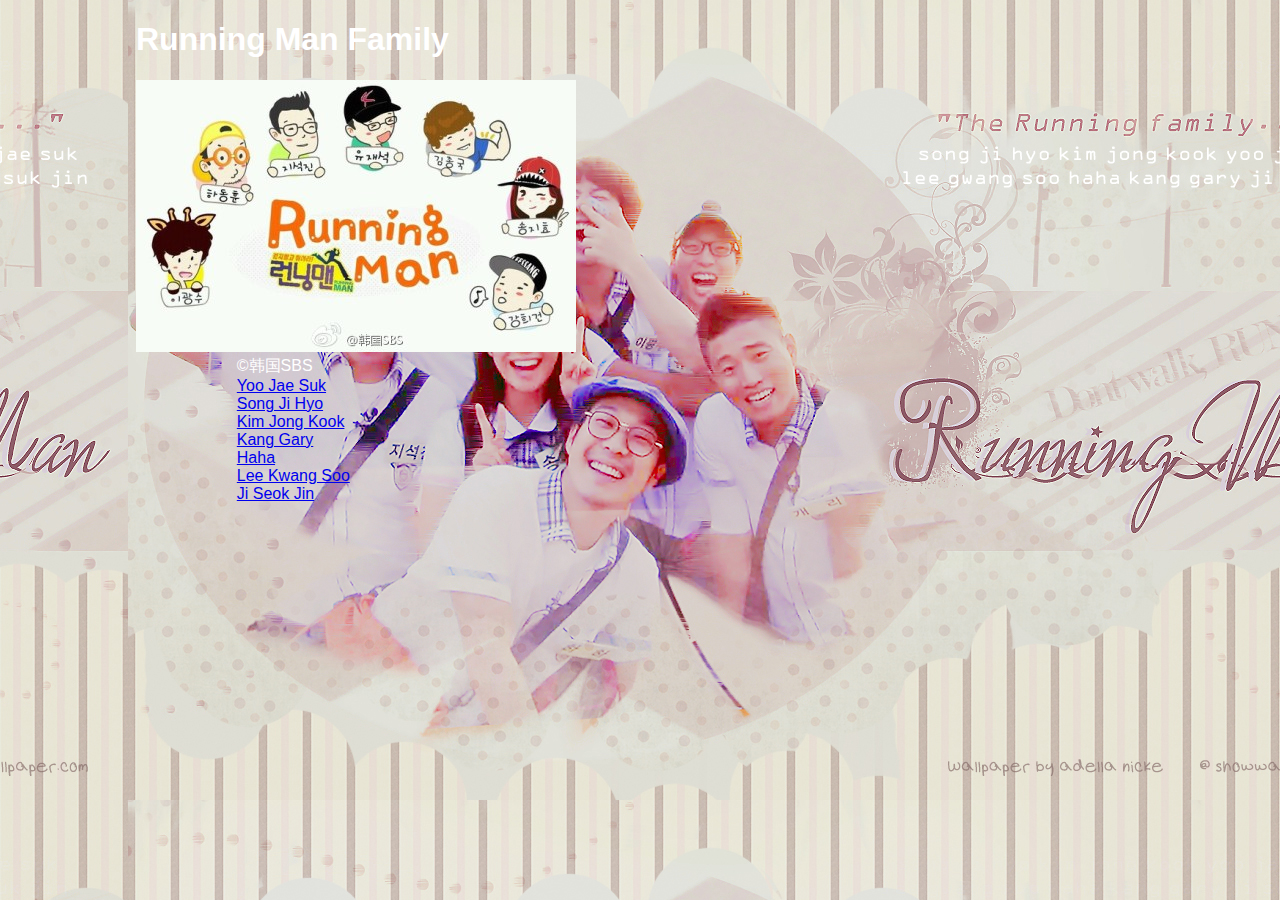
<file: index.html>
<!doctype html>
<html>
	<head>
		<meta charset="UTF-8">
		<link rel="stylesheet" href="Running_Man_CSS.css" type="text/css">
		<title>index</title>
	</head>
	<body>
		<h1>Running Man Family</h1>
		<img src="Running_Man_Family.jpg" width="440" height="272" alt="Running Man Family">
		<p>©韩国SBS</p>
		<p><a href="Yoo_Jae_Suk.html">Yoo Jae Suk</a></p>
		<p><a href="Song_Ji_Hyo.html">Song Ji Hyo</a></p>
		<p><a href="Kim_Jong_Kook.html">Kim Jong Kook</a></p>
		<p><a href="Kang_Gary.html">Kang Gary</a></p>
		<p><a href="Haha.html">Haha</a></p>
		<p><a href="Lee_Kwang_Soo.html">Lee Kwang Soo</a></p>
		<p><a href="Ji_Seok_Jin.html">Ji Seok Jin</a></p>
	</body>
</html>
</file>
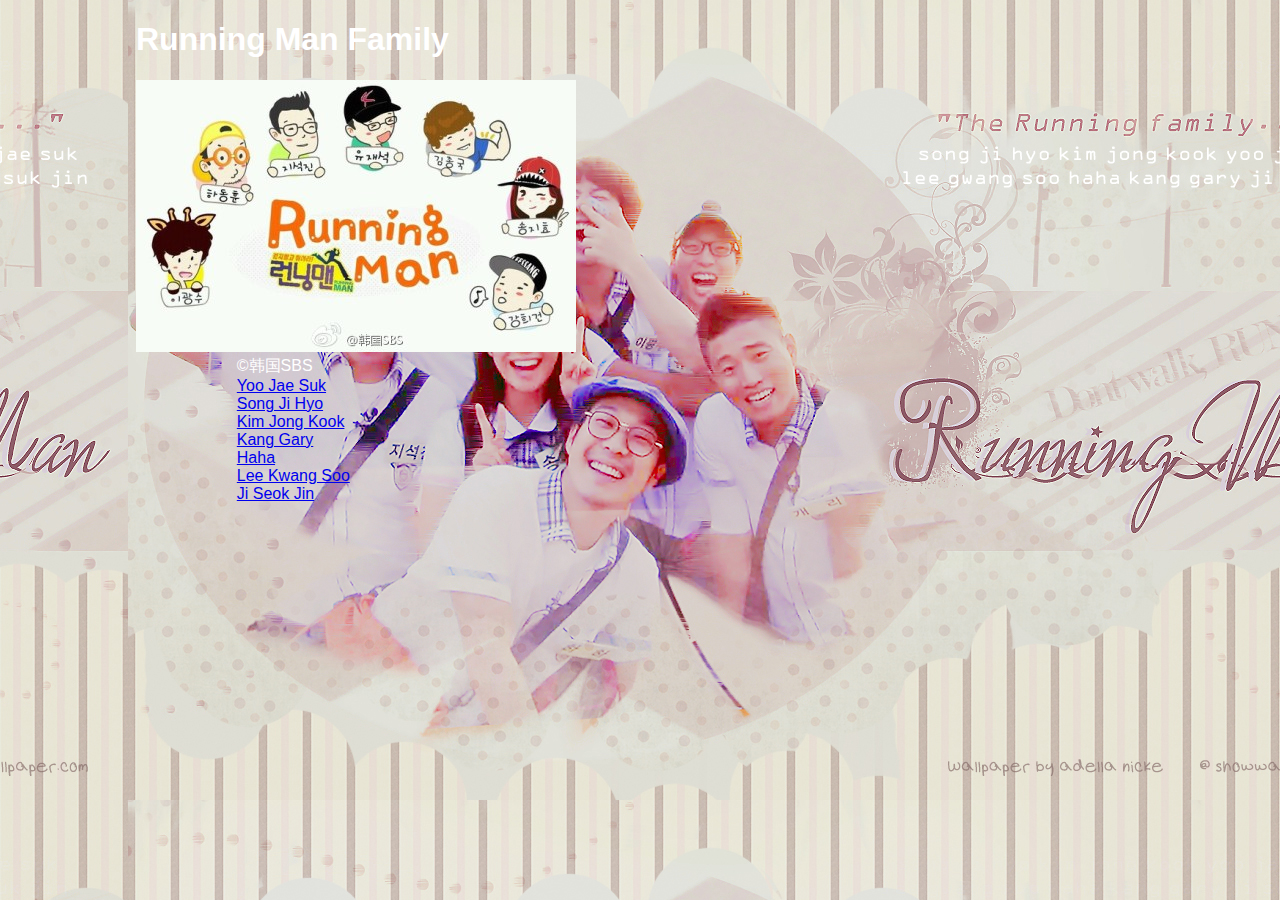
<file: Index.html>
<!doctype html>
<html>
	<head>
		<meta charset="UTF-8">
		<link rel="stylesheet" href="Running_Man_CSS.css" type="text/css">
		<title>Index</title>
	</head>
	<body>
		<h1>Running Man Family</h1>
		<img src="Running_Man_Family.jpg" width="440" height="272" alt="Running Man Family">
		<p>©韩国SBS</p>
		<p><a href="file:///F:/School%20work/ICS/Yoo_Jae_Suk.html">Yoo Jae Suk</a></p>
		<p><a href="file:///F:/School%20work/ICS/Song_Ji_Hyo.html">Song Ji Hyo</a></p>
		<p><a href="file:///F:/School%20work/ICS/Kim_Jong_Kook.html">Kim Jong Kook</a></p>
		<p><a href="file:///F:/School%20work/ICS/Kang_Gary.html">Kang Gary</a></p>
		<p><a href="file:///F:/School%20work/ICS/Haha.html">Haha</a></p>
		<p><a href="file:///F:/School%20work/ICS/Lee_Kwang_Soo.html">Lee Kwang Soo</a></p>
		<p><a href="file:///F:/School%20work/ICS/Ji_Seok_Jin.html">Ji Seok Jin</a></p>
	</body>
</html>
</file>
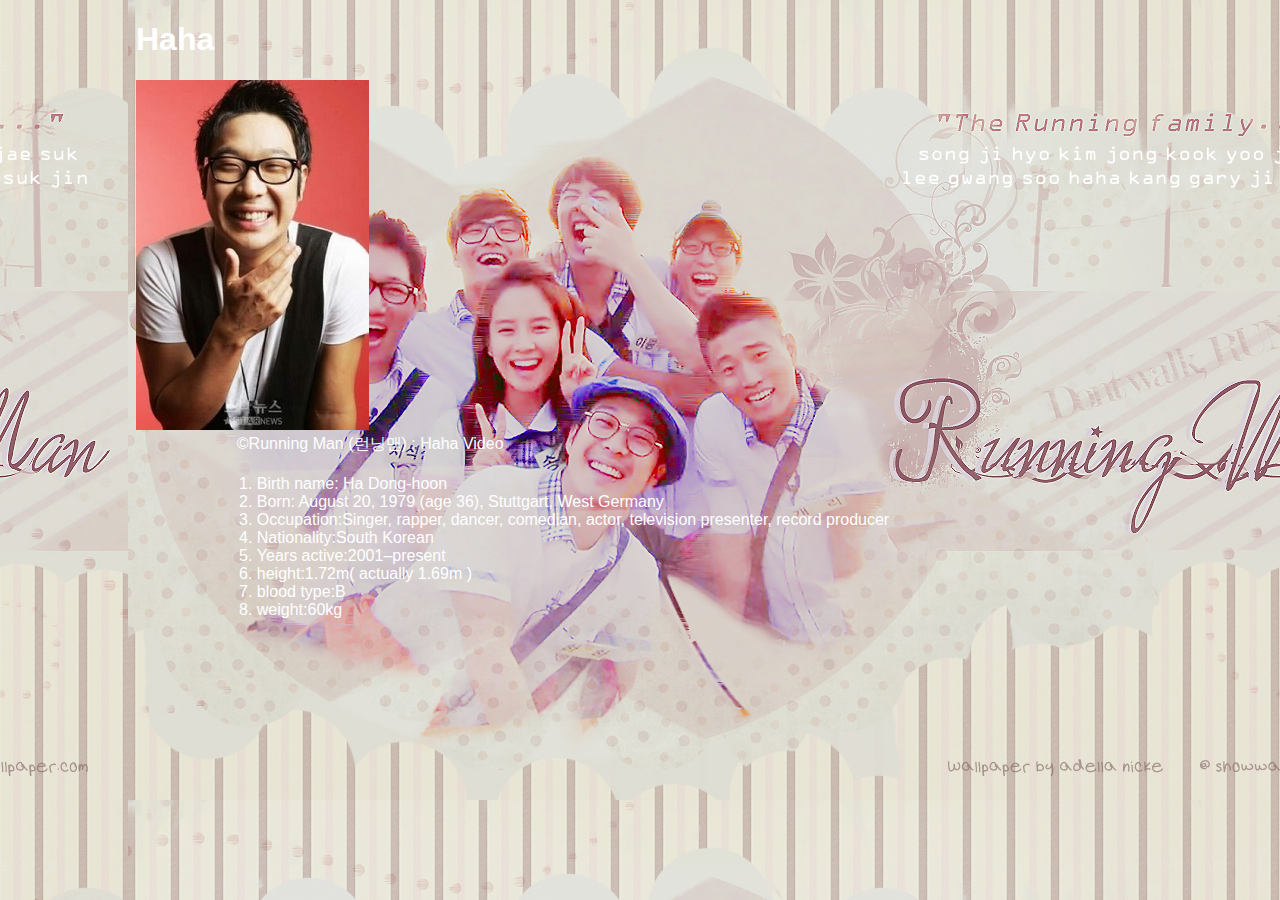
<file: Haha.html>
<!doctype html>
<html>
	<head>
		<meta charset="UTF-8">
		<link rel="stylesheet" href="Running_Man_CSS.css" type="text/css">
		<title>Haha</title>
	</head>
	<body>
		<h1>Haha</h1>
		<img src="Haha.jpg" width="233" height="350" alt="Haha">
		<p>©Running Man (런닝맨) : Haha Video</p>
		<ol>
		<li>Birth name: Ha Dong-hoon</li>
		<li>Born: August 20, 1979 (age 36), Stuttgart, West Germany</li>
		<li>Occupation:Singer, rapper, dancer, comedian, actor, television presenter, record producer</li>
		<li>Nationality:South Korean</li>
		<li>Years active:2001–present</li>
		<li>height:1.72m( actually 1.69m )</li>
		<li>blood type:B</li>
		<li>weight:60kg</li>
		</ol>
	</body>
</html>
</file>
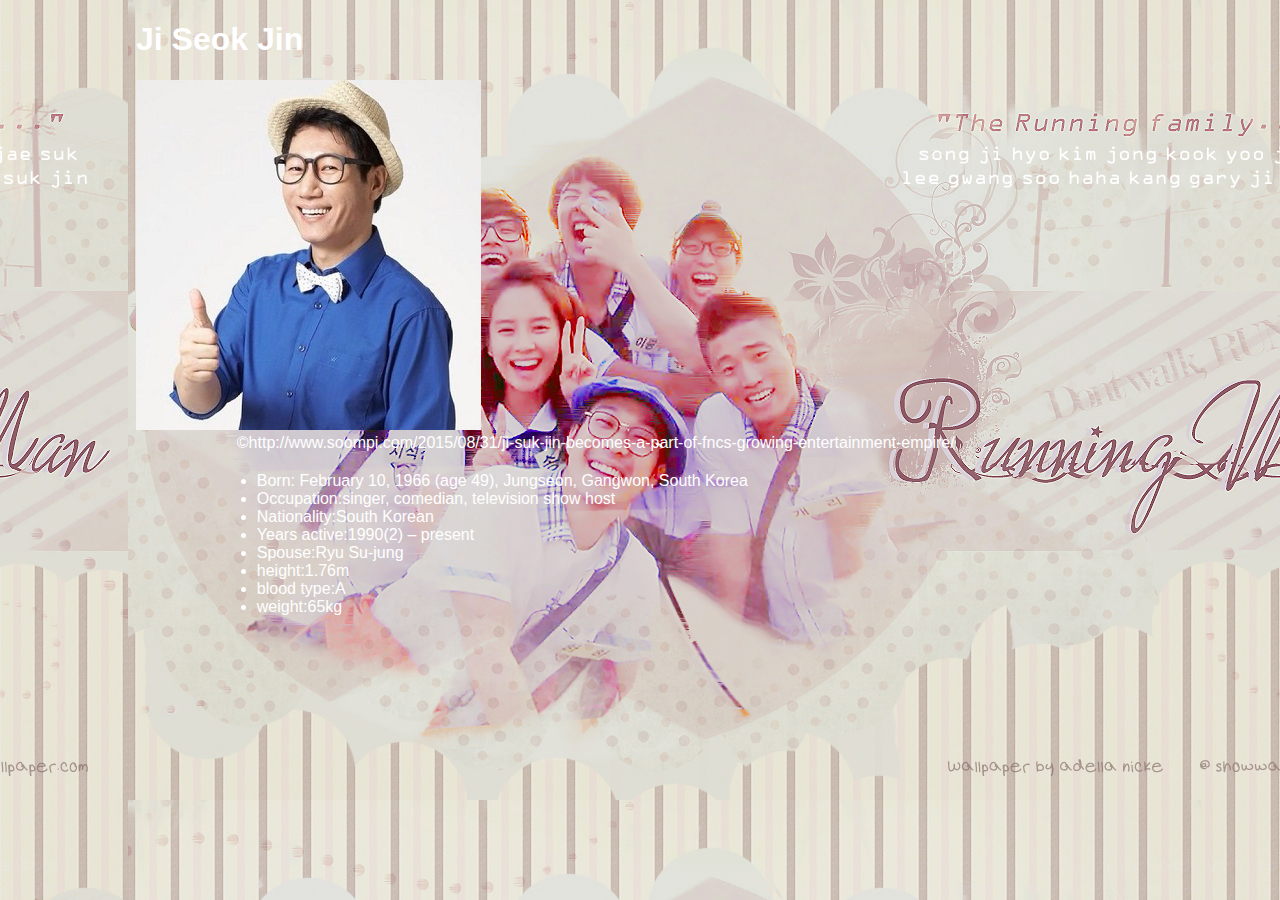
<file: Ji_Seok_Jin.html>
<!doctype html>
<html>
	<head>
		<meta charset="UTF-8">
		<link rel="stylesheet" href="Running_Man_CSS.css" type="text/css">
		<title>Ji_Seok_Jin</title>
	</head>
	<body>
		<h1>Ji Seok Jin</h1>
		<img src="ji-suk-jin.jpg" width="345" height="350" alt="Ji Seok-Jin">
		<p>©http://www.soompi.com/2015/08/31/ji-suk-jin-becomes-a-part-of-fncs-growing-entertainment-empire/</p>
		<ul>
		<li>Born: February 10, 1966 (age 49), Jungseon, Gangwon, South Korea</li>
		<li>Occupation:singer, comedian, television show host</li>
		<li>Nationality:South Korean</li>
		<li>Years active:1990(2) – present</li>
		<li>Spouse:Ryu Su-jung</li>
		<li>height:1.76m</li>
		<li>blood type:A</li>
		<li>weight:65kg</li>
		</ul>
	</body>
</html>
</file>
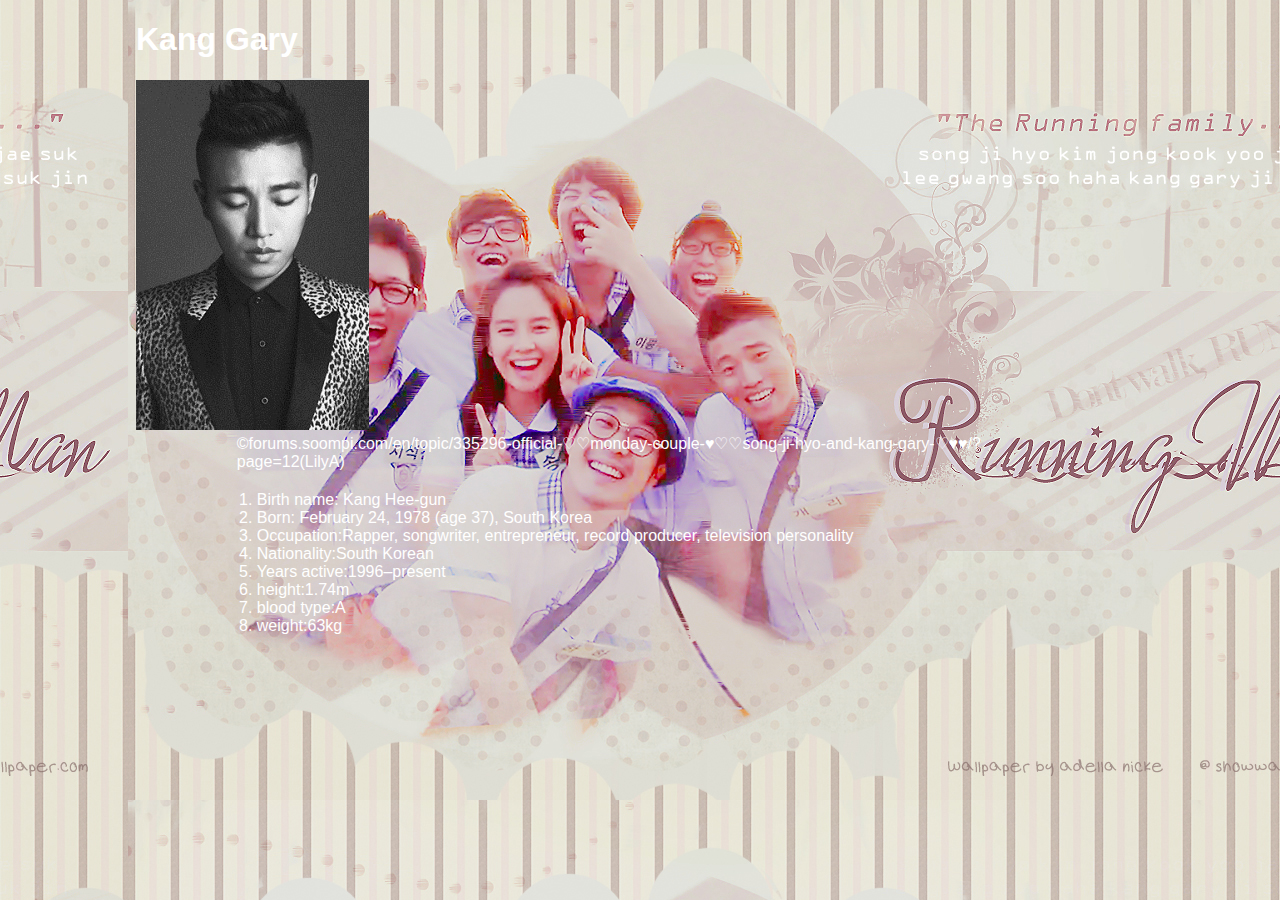
<file: Kang_Gary.html>
<!doctype html>
<html>
	<head>
		<meta charset="UTF-8">
		<link rel="stylesheet" href="Running_Man_CSS.css" type="text/css">
		<title>Kang_Gary</title>
	</head>
	<body>
		<h1>Kang Gary</h1>
		<img src="Gary.jpg" width="233" height="350" alt="Kang_Gary">
		<p>©forums.soompi.com/en/topic/335296-official-♡♡monday-couple-♥♡♡song-ji-hyo-and-kang-gary-♡♥♥/?page=12(LilyA)</p>
		<ol>
		<li>Birth name: Kang Hee-gun</li>
		<li>Born: February 24, 1978 (age 37), South Korea</li>
		<li>Occupation:Rapper, songwriter, entrepreneur, record producer, television personality</li>
		<li>Nationality:South Korean</li>
		<li>Years active:1996–present</li>
		<li>height:1.74m</li>
		<li>blood type:A</li>
		<li>weight:63kg</li>
		</ol>
	</body>
</html>
</file>
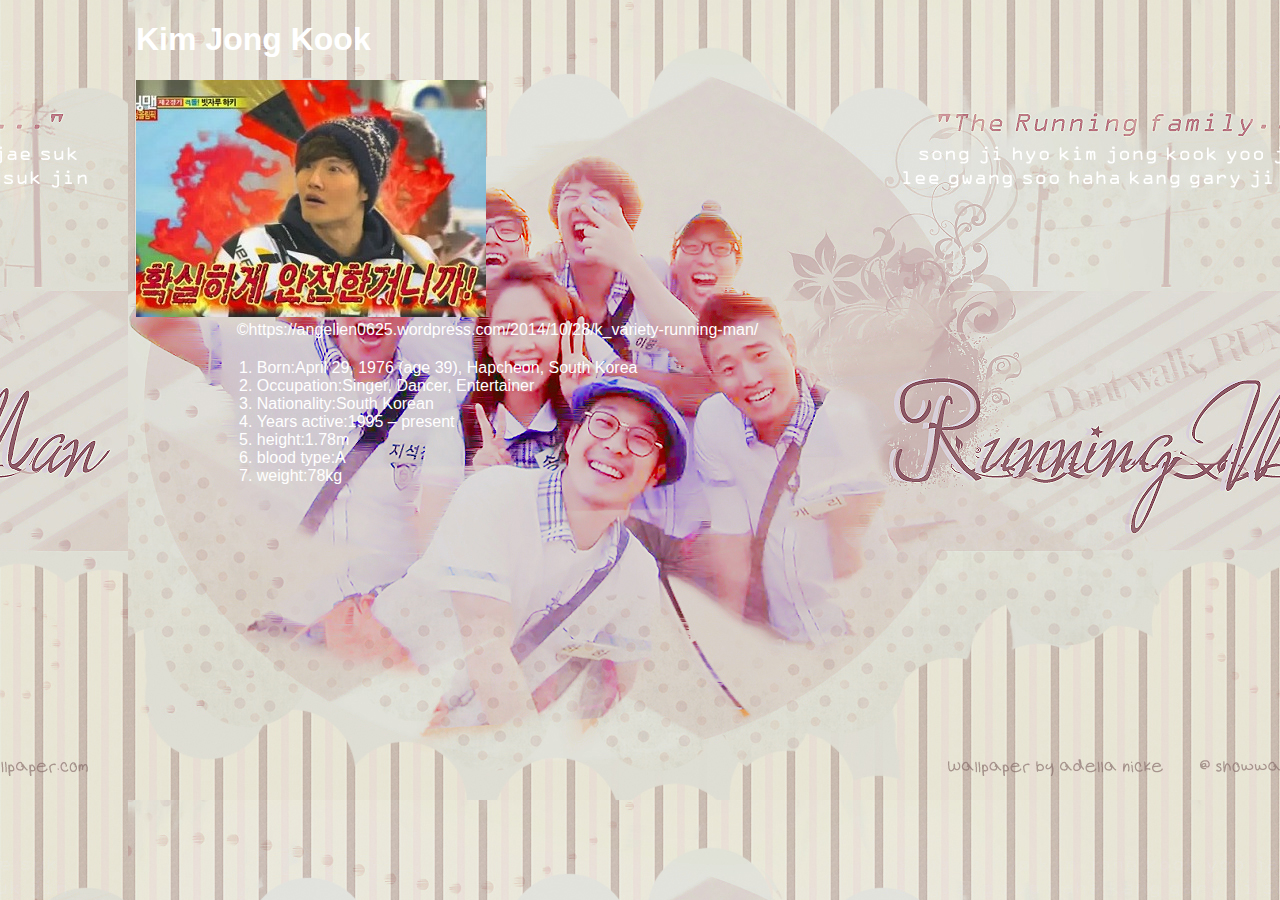
<file: Kim_Jong_Kook.html>
<!doctype html>
<html>
	<head>
		<meta charset="UTF-8">
		<link rel="stylesheet" href="Running_Man_CSS.css" type="text/css">
		<title>Kim_Jong_Kook</title>
	</head>
	<body>
		<h1>Kim Jong Kook</h1>
		<img src="Kim_Jong_Kook.jpg" width="350" height="237" alt="Kim Jong-Kook">
		<p>©https://angelien0625.wordpress.com/2014/10/28/k_variety-running-man/</p>
		<ol>
		<li>Born:April 29, 1976 (age 39), Hapcheon, South Korea</li>
		<li>Occupation:Singer, Dancer, Entertainer</li>
		<li>Nationality:South Korean</li>
		<li>Years active:1995 – present</li>
		<li>height:1.78m</li>
		<li>blood type:A</li>
		<li>weight:78kg</li>
		</ol>
	</body>
</html>
</file>
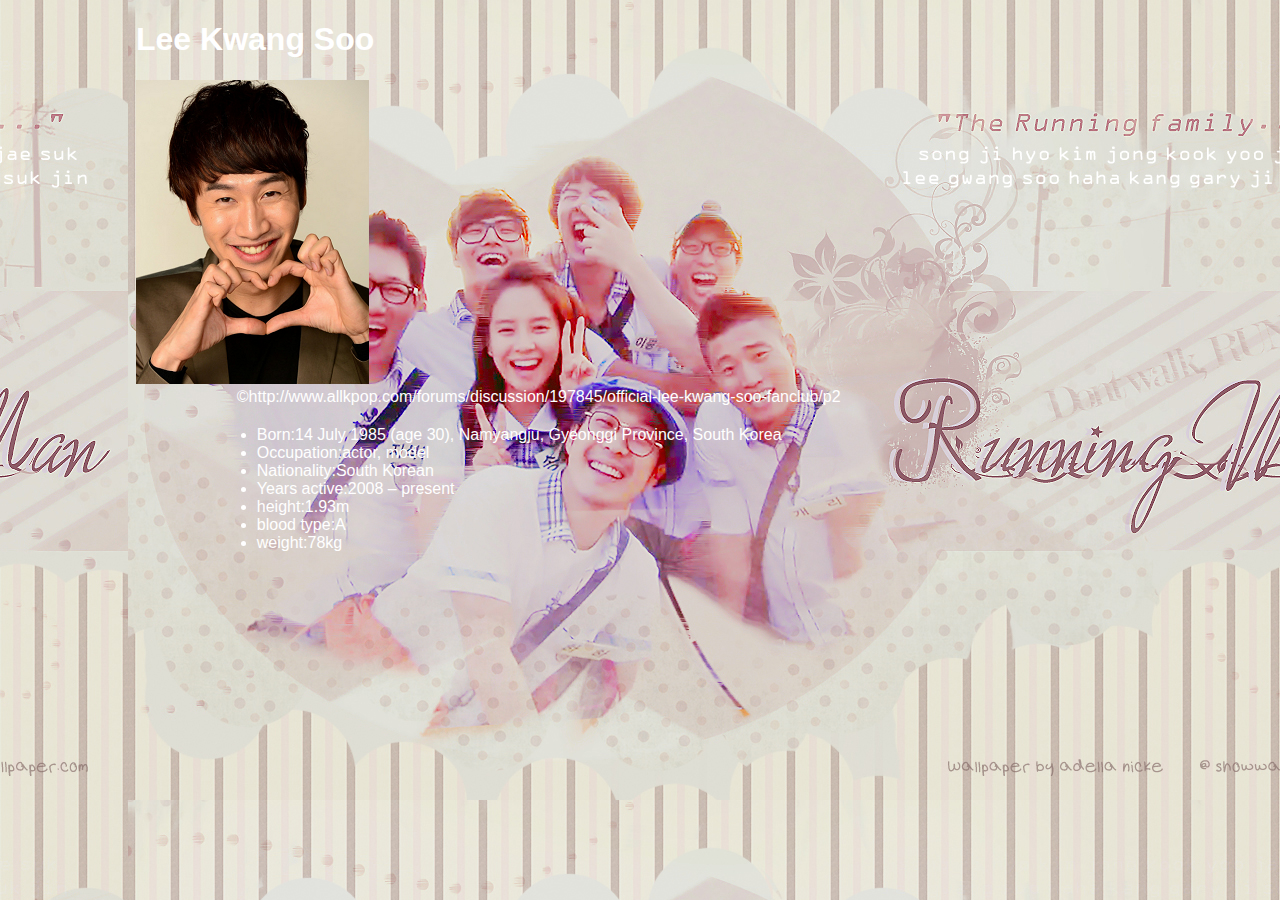
<file: Lee_Kwang_Soo.html>
<!doctype html>
<html>
	<head>
		<meta charset="UTF-8">
		<link rel="stylesheet" href="Running_Man_CSS.css" type="text/css">
		<title>Lee_Kwang_Soo</title>
	</head>
	<body>
		<h1>Lee Kwang Soo</h1>
		<img src="leekwangsoo.png" width="233" height="304" alt="Lee Kwang-Soo">
		<p>©http://www.allkpop.com/forums/discussion/197845/official-lee-kwang-soo-fanclub/p2</p>
		<ul>
		<li>Born:14 July 1985 (age 30), Namyangju, Gyeonggi Province, South Korea</li>
		<li>Occupation:actor, model</li>
		<li>Nationality:South Korean</li>
		<li>Years active:2008 – present</li>
		<li>height:1.93m</li>
		<li>blood type:A</li>
		<li>weight:78kg</li>
		</ul>
	</body>
	</html>
</file>
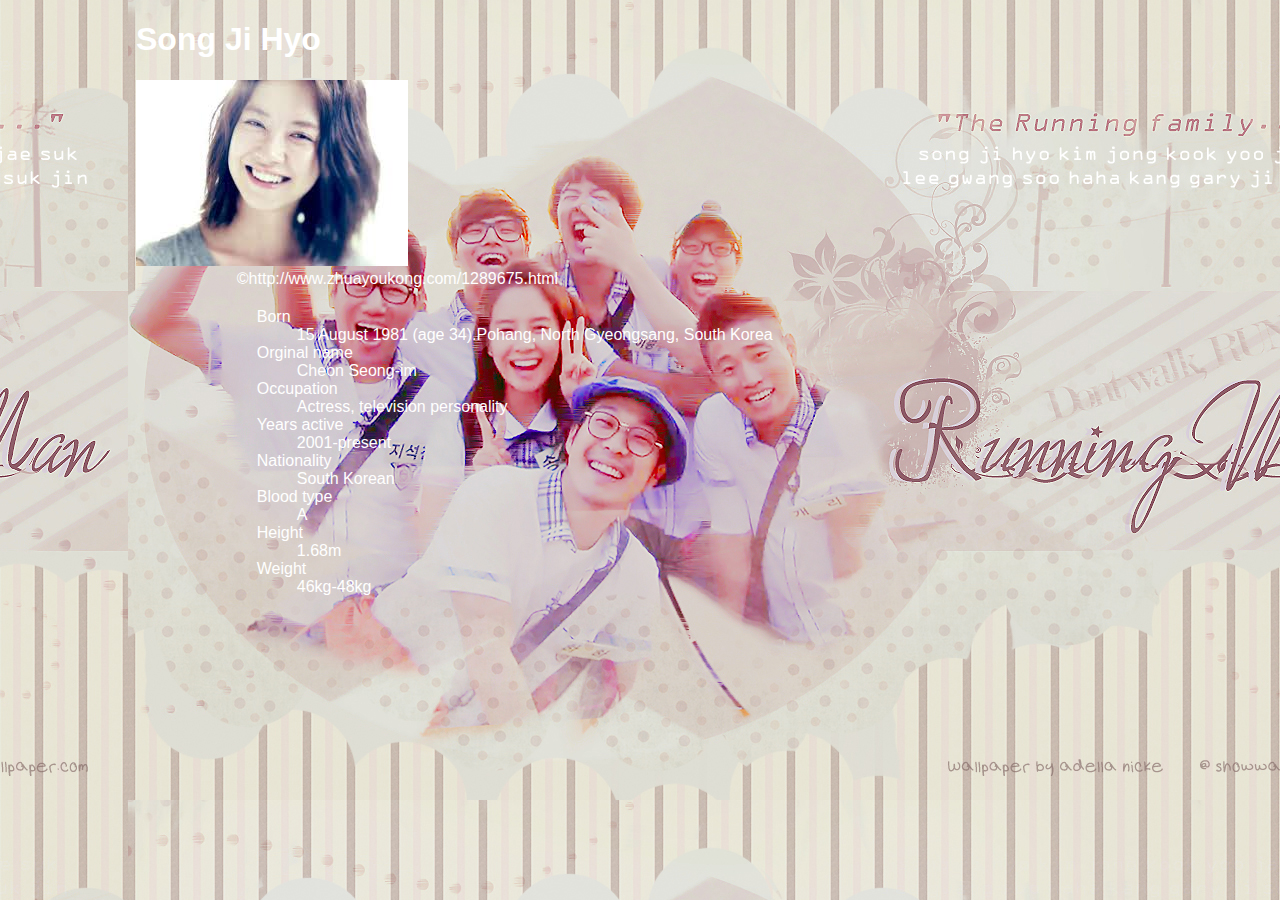
<file: Song_Ji_Hyo.html>
<!doctype html>
<html>
	<head>
		<meta charset="UTF-8">
		<link rel="stylesheet" href="Running_Man_CSS.css" type="text/css">
		<title>Song_Ji_Hyo</title>
		</head>
	<body>
		<h1>Song Ji Hyo</h1>
		<img src="Song_Ji_Hyo.jpg" width="272" height="186" alt="Song Ji Hyo">
		<p>©http://www.zhuayoukong.com/1289675.html</p>
		<dl>
		<dt>Born</dt>
		<dd>15 August 1981 (age 34).Pohang, North Gyeongsang, South Korea</dd>
		<dt>Orginal name</dt>
		<dd>Cheon Seong-im</dd>
		<dt>Occupation</dt>
		<dd>Actress, television personality</dd>
		<dt>Years active<dt>
		<dd>2001-present</dd>
		<dt>Nationality</dt>
		<dd>South Korean</dd>
		<dt>Blood type</dt>
		<dd>A</dd>
		<dt>Height</dt>
		<dd>1.68m</dd>
		<dt>Weight</dt>
		<dd>46kg-48kg</dd>
		</dl>
	</body>
</html>
</file>
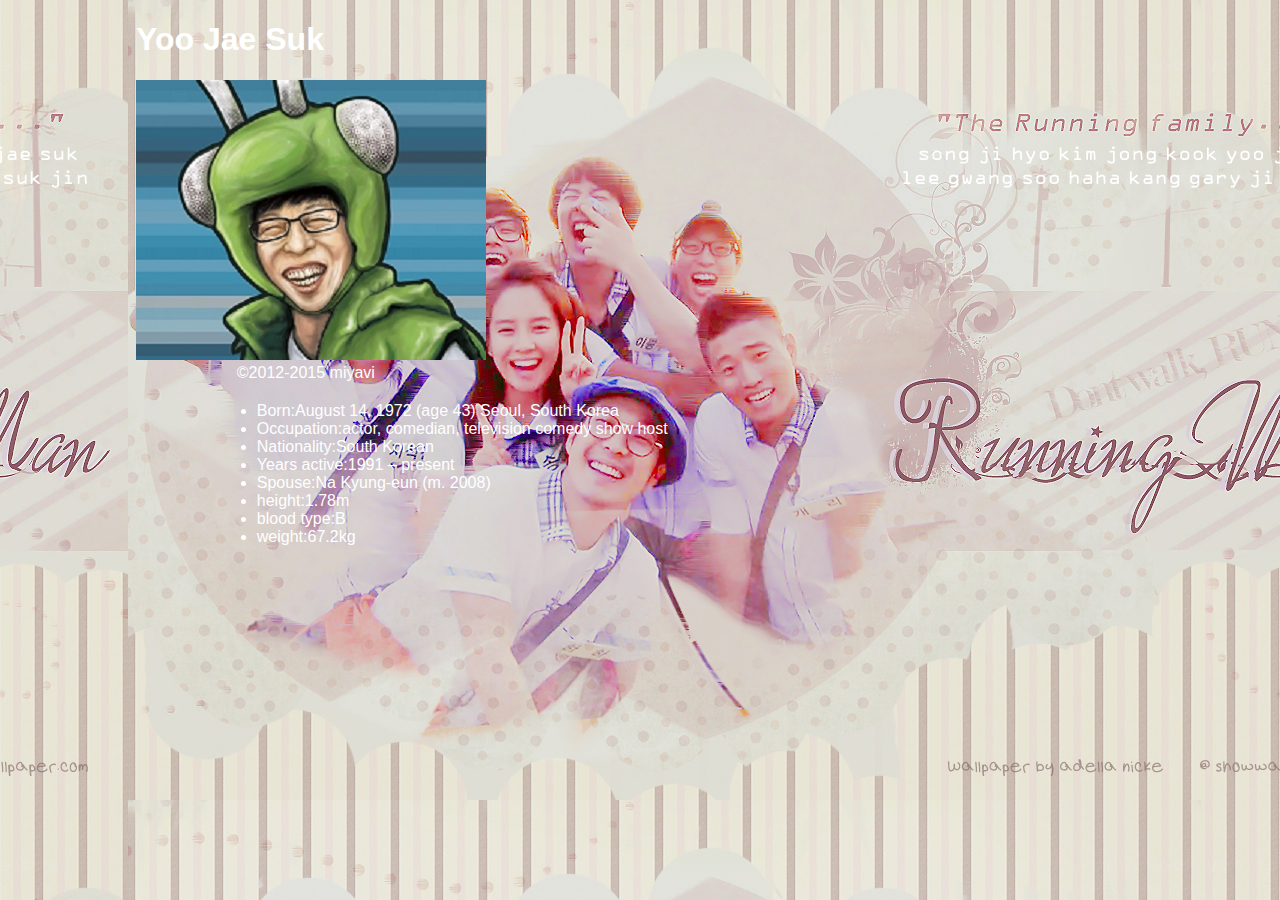
<file: Yoo_Jae_Suk.html>
<!doctype html>
<html>
	<head>
		<meta charset="UTF-8">
		<link rel="stylesheet" href="Running_Man_CSS.css" type="text/css">
		<title>Yoo_Jae_Suk</title>
	</head>
	<body>
		<h1>Yoo Jae Suk</h1>
		<img src="Yoo_Jae_Suk.jpg" width="350" height="280" alt="Yoo Jae-Suk">
		<p>©2012-2015 miyavi</p>
		<ul>
		<li>Born:August 14, 1972 (age 43) Seoul, South Korea</li>
		<li>Occupation:actor, comedian, television comedy show host</li>
		<li>Nationality:South Korean</li>
		<li>Years active:1991 – present</li>
		<li>Spouse:Na Kyung-eun (m. 2008)</li>
		<li>height:1.78m</li>
		<li>blood type:B</li>
		<li>weight:67.2kg</li>
		</ul>
	</body>
</html>
</file>
<file: Running_Man_CSS.css>
html
{
	font-family: Verdana, Arial, Helvetica, Geneva, SunSans-Regular, sans-serif;
	background-image: url("RM-family.jpg");
	color: white;
	margin: 0 10% 0 10%;
	/* margin-left: 10% */
	/* max-width: 25em; */
} /*Running Man theme*/

p
{
	font-family: Verdana, Arial, Helvetica, Geneva, SunSans-Regular, sans-serif;
	color: white;
	margin: 0 10% 0 10%;
	/* margin-left: 10% */
	/* max-width: 25em; */
} /*Song Ji Hyo theme*/

dl
{
   font-family: Verdana, Arial, Helvetica, Geneva, SunSans-Regular, sans-serif;
   color: white;
   padding: 20px;
   margin: 0 10% 0 10%;
} /*Song Ji Hyo theme*/

ul
{
   font-family: Verdana, Arial, Helvetica, Geneva, SunSans-Regular, sans-serif;
   color: white;
   padding: 20px;
   margin: 0 10% 0 10%;
} /*Yoo Jae Suk theme*/

ol
{
	font-family: Verdana, Arial, Helvetica, Geneva, SunSans-Regular, sans-serif;
   color: white;
   padding: 20px;
   margin: 0 10% 0 10%;
} /*Kim Jong Kook theme*/
</file>
